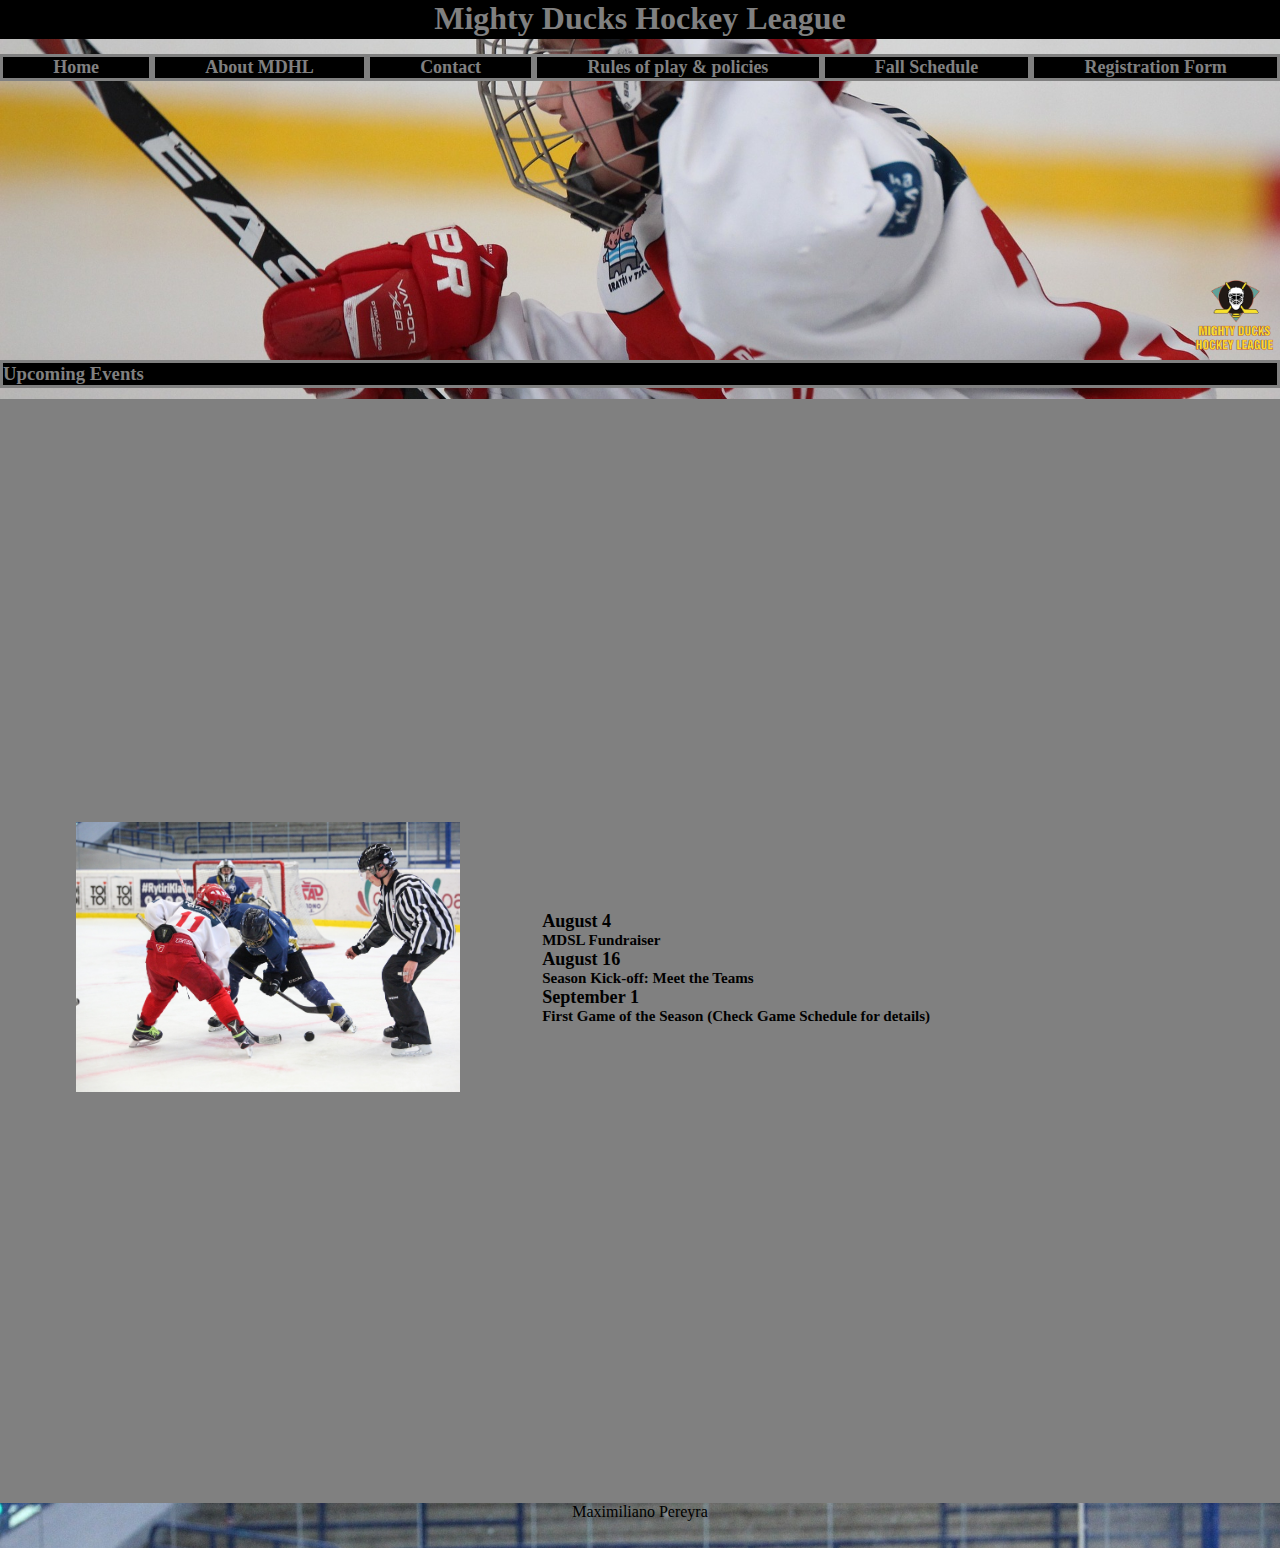
<file: index.html>
<!DOCTYPE html>
<html lang="en">

<head>
    <meta charset="UTF-8">
    <meta http-equiv="X-UA-Compatible" content="IE=edge">
    <meta name="viewport" content="width=device-width, initial-scale=1.0">
    <link rel="stylesheet" href="/css/estilo.css">
    <title>Mighty Ducks Hockey League</title>
</head>

<body>
    <header>
        <section class="title">
            <h1>Mighty Ducks Hockey League</h1>
            <img src="/Imagenes/hockey1.jpg" alt="hockey sobre hielo">
        </section>
        <nav>

            <h6>Home</h6>

            <a href="Paginas/AboutMDHL.html">
                <h6>About MDHL</h6><a>
                    <a href="Paginas/Contact.html">
                        <h6>Contact</h6>
                    </a>
                    <a href="Paginas/Rules.html">
                        <h6>Rules of play & policies</h6>
                    </a>
                    <a href="Paginas/FallSchedule.html">
                        <h6>Fall Schedule</h6>
                    </a>
                    <a href="Paginas/Registration.html">
                        <h6>Registration Form</h6>
                    </a>
        </nav>
    </header>

    <main>
        <section class="subtitulo">
            <img src="/Imagenes/LogoMightyducks-01.png" alt="logo">
            <h3>Upcoming Events</h3>
        </section>
    </main>
    <article>
        <img class="foto" src="/Imagenes/design1_image1.jpg" alt="fotito">
        <section class="contenido">
            <h4>August 4</h4>
            <h5>MDSL Fundraiser</h5>
            <h4>August 16</h4>
            <h5>Season Kick-off: Meet the Teams</h5>
            <h4>September 1</h4>
            <h5>First Game of the Season (Check Game Schedule for details)</h5>
        </section>
    </article>

    <div>
        <footer>Maximiliano Pereyra</footer>
    </div>

</body>


</html>
</file>
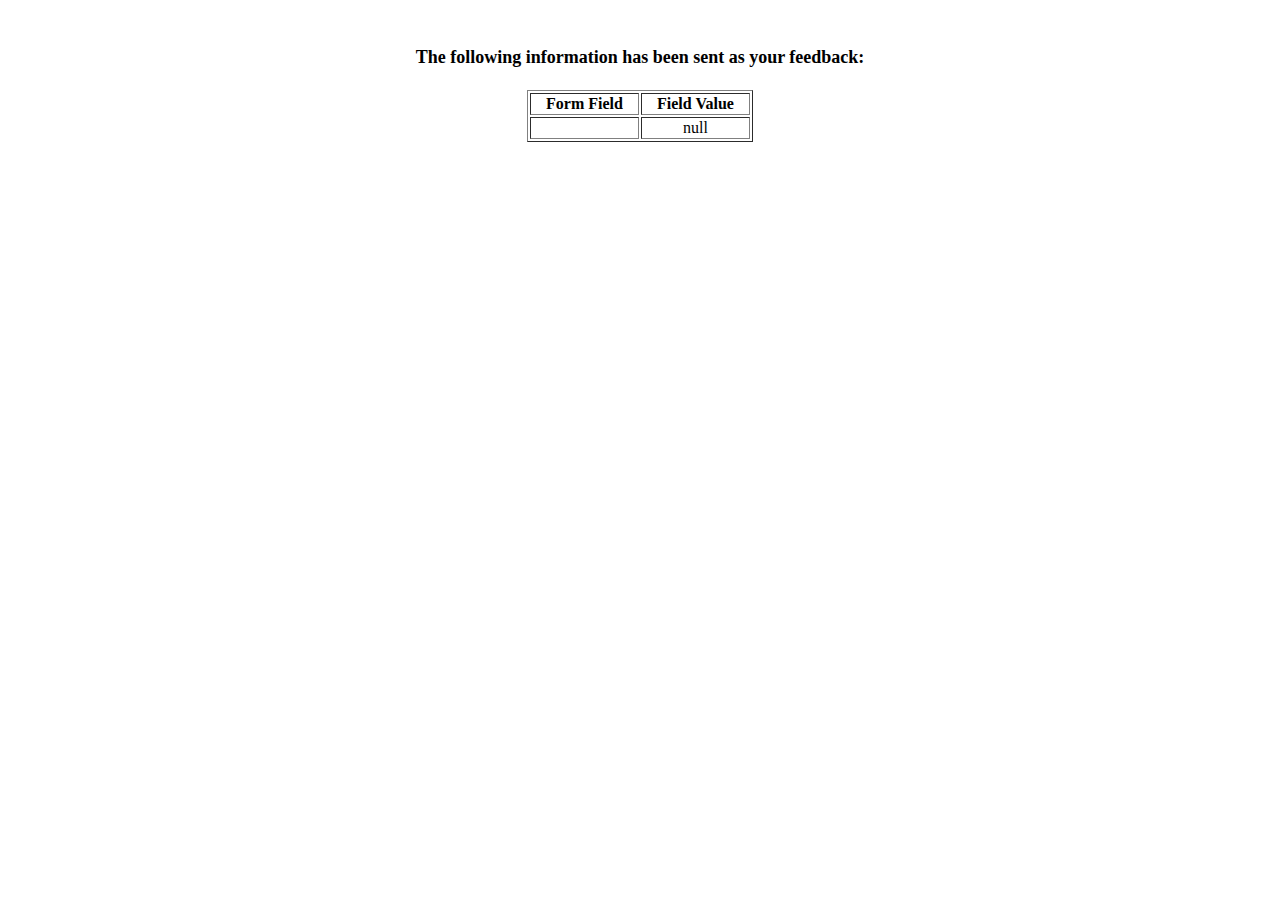
<file: show_data.html>
<html>
<head>
<title>Feedback Sent</title>
</head>
<body>
<p align=center>&nbsp;</p>
<h1 align=center><font size="+1">The following information has been sent as your
  feedback:</font></h1>

<table border="1" align=center width="226">
  <tr>
    <th align="center">Form Field</th>
    <th align="center">Field Value</th>
  </tr>

<script language="javascript">
var args = location.search.substr(1).split('&');
for (var i = 0; i < args.length; ++i) {
  var parts = args[i].split('=');
  if (parts != null) {
    var field = parts[0];
    var value = parts[1];
    if (value == null) {
      value = "null"
    }
    else {
      value = '"' + unescape(value.replace(/\+/g, ' ')) + '"';
    }

    document.writeln('<tr><td align="center">' + field + '</td>');
    document.writeln('<td align="center">' + value + '</td></tr>');
  }
}
</script>

<noscript>
<tr><td>
<p>You need to turn on Javascript in your browser.</p>

<p>In Microsoft Internet Explorer 4 or greater:</p>
<ul>
<li>From the "Tools" menu (in IE 4, it's the "View" menu), select "Internet Options".</li>
<li>Click on the "Security" tab.</li>
<li>Click on the "Custom Level" button. (In IE 4, select "Custom"
and then click on "Settings...".)</li>
<li>Under "Active scripting" make sure "Enable" is selected.</li>
</ul>

<p>In Netscape version 4 or greater:</p>
<ul>
<li>From the <b>Edit</b> menu, select <b>Preferences</b>.</li>
<li>In the <b>Category</b> list on the left, click on the word "Advanced".</li>
<li>In the panel on the right, make sure "Enable JavaScript" is checked.</li>
<li>Click the <b>OK</b> button.</li>
</ul>

</td></tr>
</noscript>

</table>
</body>
</html>
</file>
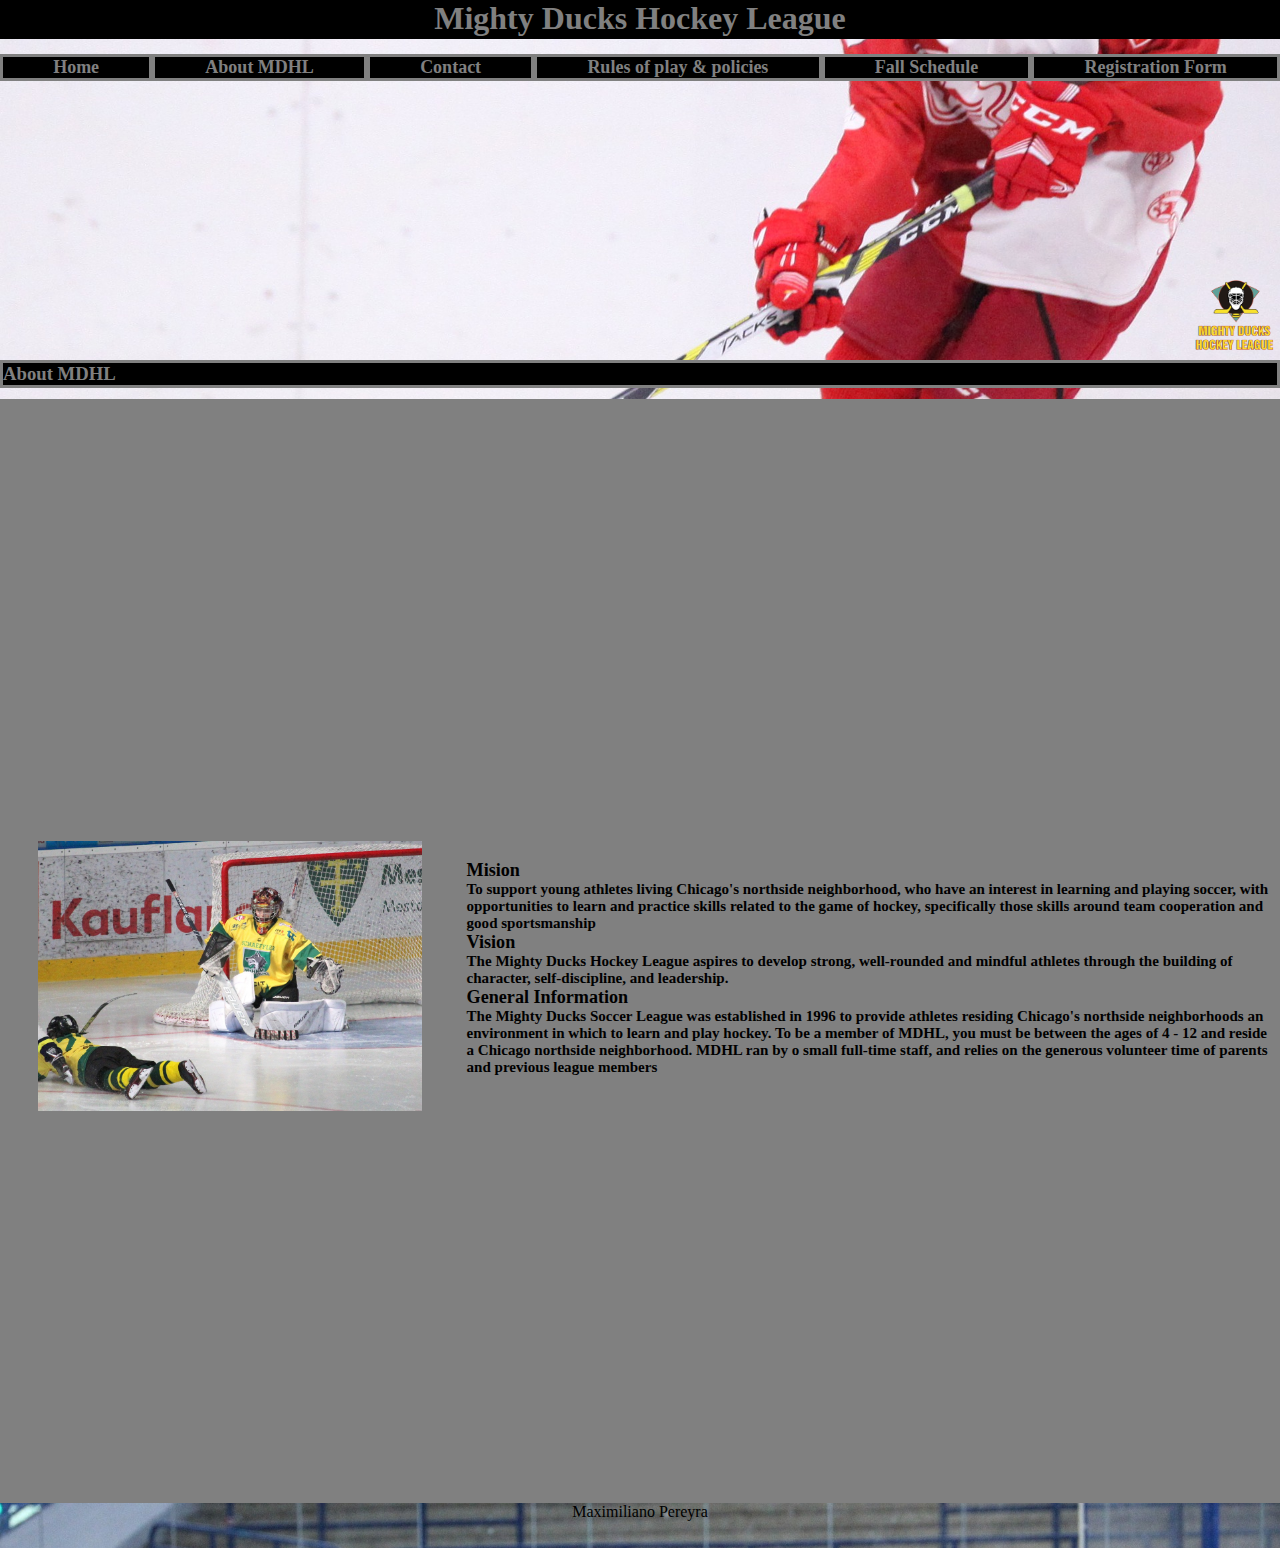
<file: Paginas/AboutMDHL.html>
<!DOCTYPE html>
<html lang="en">

<head>
    <meta charset="UTF-8">
    <meta http-equiv="X-UA-Compatible" content="IE=edge">
    <meta name="viewport" content="width=device-width, initial-scale=1.0">
    <link rel="stylesheet" href="../css/estilo.css">
    <title>Mighty Ducks Hockey League</title>
</head>

<body>
    <header>
        <section class="title">
            <h1>Mighty Ducks Hockey League</h1>
            <img src="/Imagenes/hockey2.jpg" alt="hockey sobre hielo">
        </section>
        <nav>
            <a href="../index.html">
                <h6>Home</h6>
            </a>

            <h6>About MDHL </h6>

            <a href="/Paginas/Contact.html">
                <h6>Contact</h6>
            </a>
            <a href="/Paginas/Rules.html">
                <h6>Rules of play & policies</h6>
            </a>
            <a href="/Paginas/FallSchedule.html">
                <h6>Fall Schedule</h6>
            </a>
            <a href="/Paginas/Registration.html">
                <h6>Registration Form</h6>
            </a>
        </nav>
    </header>

    <main>
        <section class="subtitulo">
            <img src="/Imagenes/LogoMightyducks-01.png" alt="logo">
            <h3>About MDHL</h3>
        </section>
    </main>
    <article>
        <img class="imagen2" src="../Imagenes/design1_image2.jpg" alt="otrafoto">
        <section class="contenido">
            <h4>Mision</h4>
            <h5>To support young athletes living Chicago's northside neighborhood, who have an interest in
                learning and playing soccer, with opportunities to learn and practice skills related to the game of
                hockey, specifically those skills around team cooperation and good sportsmanship</h5>


            <h4>Vision</h4>
            <h5>The Mighty Ducks Hockey League aspires to develop strong, well-rounded and mindful athletes
                through the building of character, self-discipline, and leadership.</h5>


            <h4>General Information</h4>
            <h5>The Mighty Ducks Soccer League was established in 1996 to provide athletes residing
                Chicago's northside neighborhoods an environment in which to learn and play hockey. To be a
                member of MDHL, you must be between the ages of 4 - 12 and reside a Chicago northside
                neighborhood. MDHL ran by o small full-time staff, and relies on the generous volunteer time of
                parents and previous league members</h5>
        </section>
    </article>
    <div>
        <footer>Maximiliano Pereyra</footer>
    </div>
</body>

</html>
</file>
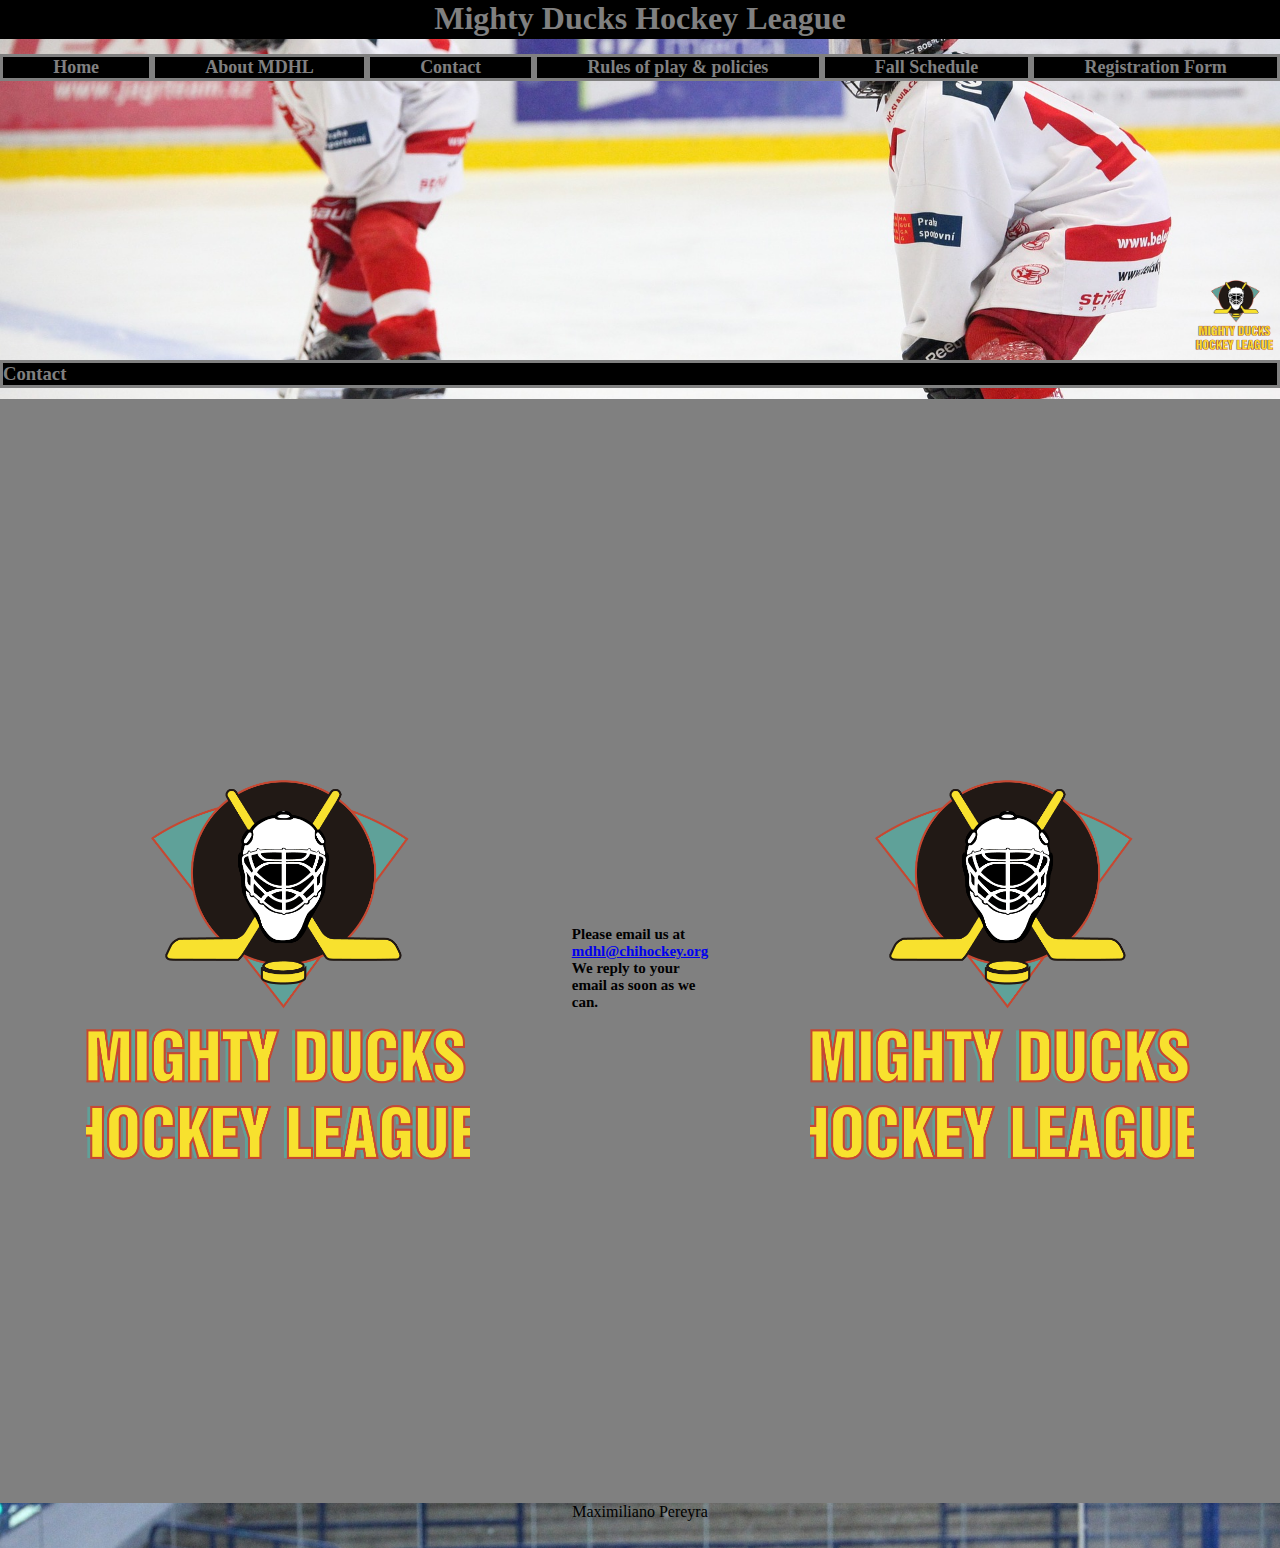
<file: Paginas/Contact.html>
<!DOCTYPE html>
<html lang="en">

<head>
    <meta charset="UTF-8">
    <meta http-equiv="X-UA-Compatible" content="IE=edge">
    <meta name="viewport" content="width=device-width, initial-scale=1.0">
    <link rel="stylesheet" href="../css/estilo.css">
    <title>Mighty Ducks Hockey League</title>
</head>

<body>
    <header>
        <section class="title">
            <h1>Mighty Ducks Hockey League</h1>
            <img src="/Imagenes/hockey3.jpg" alt="hockey sobre hielo">
        </section>
        <nav>
            <a href="../index.html">
                <h6>Home</h6>
            </a>
            <a href="/Paginas/AboutMDHL.html">
                <h6>About MDHL</h6>
            </a>

            <h6>Contact</h6>

            <a href="/Paginas/Rules.html">
                <h6>Rules of play & policies</h6>
            </a>
            <a href="/Paginas/FallSchedule.html">
                <h6>Fall Schedule</h6>
            </a>
            <a href="/Paginas/Registration.html">
                <h6>Registration Form</h6>
            </a>
        </nav>
    </header>

    <main>
        <section class="subtitulo">
            <img src="/Imagenes/LogoMightyducks-01.png" alt="logo">
            <h3>Contact</h3>
        </section>
    </main>
    <article>
        <img class="logoG" src="../Imagenes/LogoMightyducks-01.png" alt="logo">
        <section class="contenido">
            <h5>Please email us at <a href="#"> mdhl@chihockey.org</a></h5>
            <h5>We reply to your email as soon as we can.</h5>
        </section>
        <img class="logoG2" src="../Imagenes/LogoMightyducks-01.png" alt="logo">
    </article>

    <div>
        <footer>Maximiliano Pereyra</footer>
    </div>
</body>

</html>
</file>
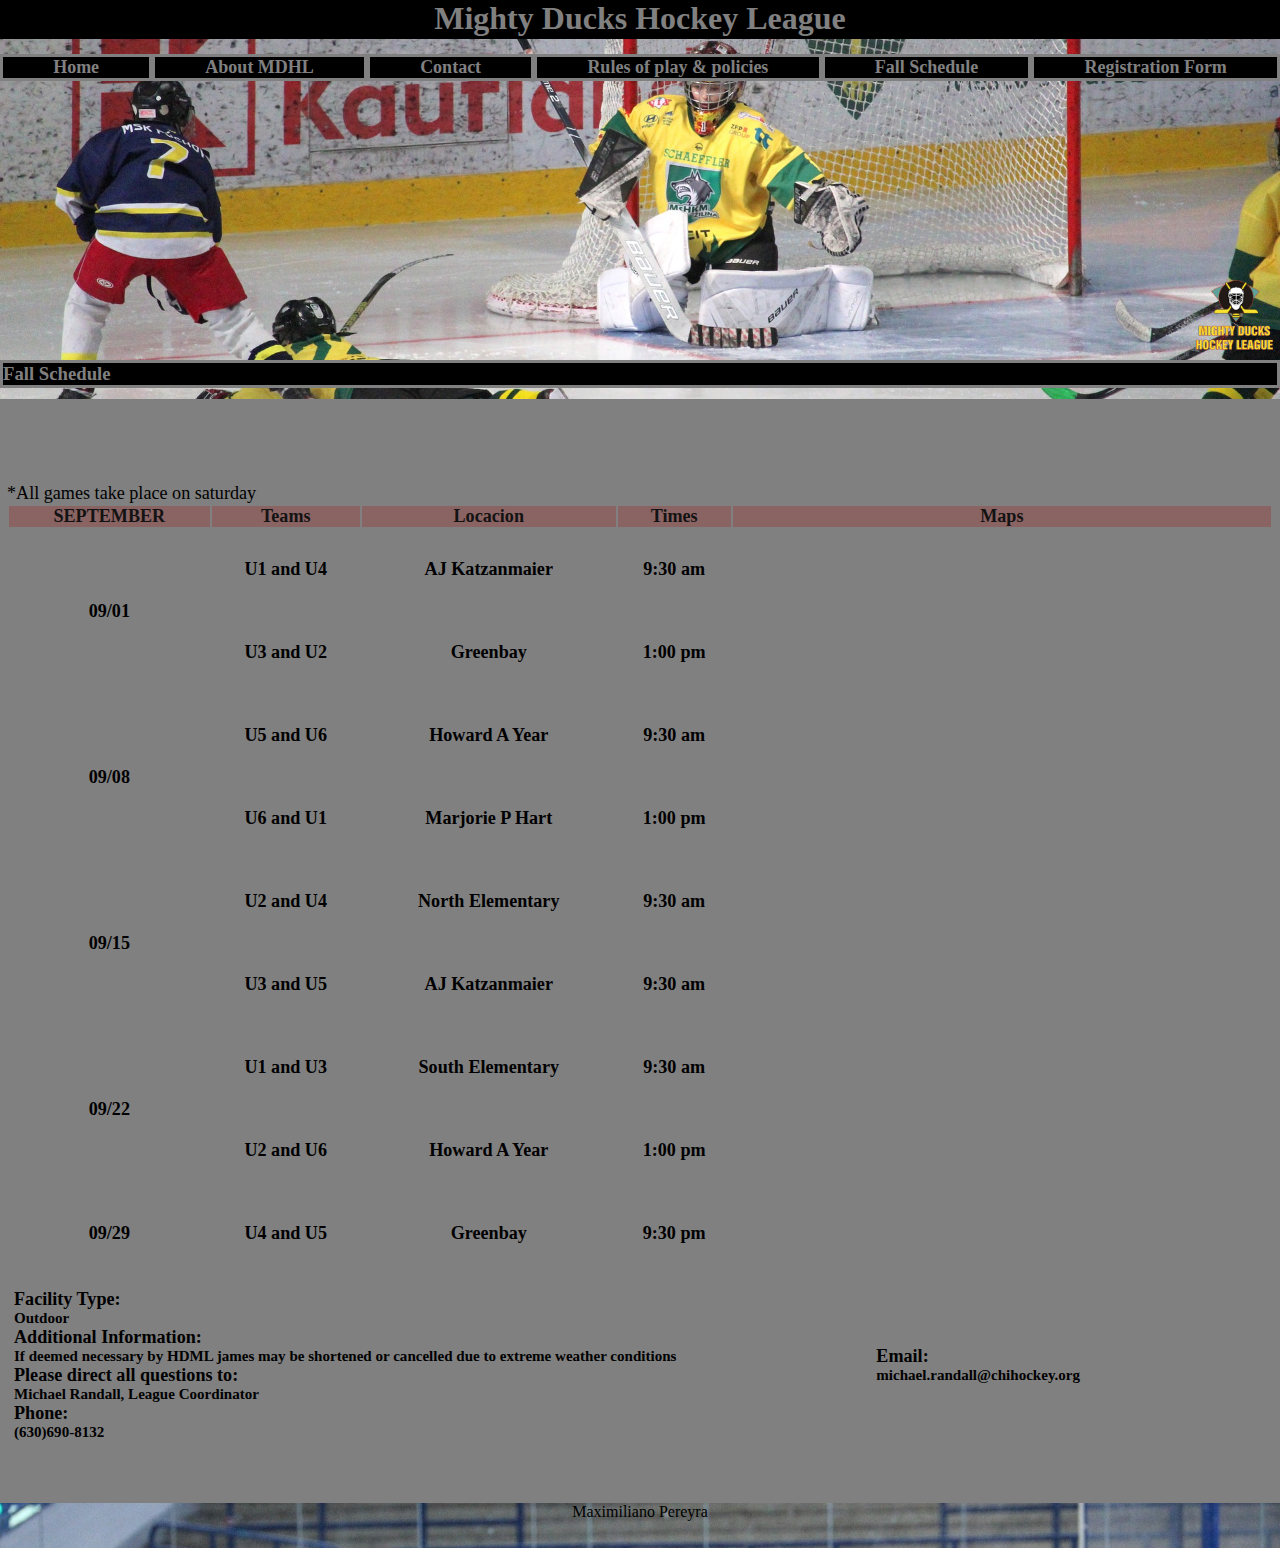
<file: Paginas/FallSchedule.html>
<!DOCTYPE html>
<html lang="en">

<head>
    <meta charset="UTF-8">
    <meta http-equiv="X-UA-Compatible" content="IE=edge">
    <meta name="viewport" content="width=device-width, initial-scale=1.0">
    <link rel="stylesheet" href="/css/estilo.css">
    <title>Mighty Ducks Hockey League</title>
</head>

<body>
    <header>
        <section class="title">
            <h1>Mighty Ducks Hockey League</h1>
            <img src="/Imagenes/design1_image2.jpg" alt="hockey sobre hielo">
        </section>
        <nav>
            <a href="../index.html"><h6>Home</h6></a>
            <a href="/Paginas/AboutMDHL.html"><h6>About MDHL</h6></a>
            <a href="/Paginas/Contact.html"><h6>Contact</h6></a>
            <a href="/Paginas/Rules.html"><h6>Rules of play & policies</h6></a>
           
            <h6>Fall Schedule</h6>
            
            <a href="/Paginas/Registration.html"><h6>Registration Form</h6></a>
        </nav>
    </header>
    <main>
        <section class="subtitulo">
            <img src="/Imagenes/LogoMightyducks-01.png" alt="logo">
            <h3>Fall Schedule</h3>
        </section>
    </main>
    <article>
        <section class="contenido">
            <table>
                <Caption>*All games take place on saturday</Caption>
                <thead>
                    <tr>
                        <th>SEPTEMBER</th>
                        <th>Teams</th>
                        <th>Locacion</th>
                        <th>Times</th>
                        <th>Maps</th>
                    </tr>
                </thead>
                <tbody>
                    <tr>
                        <th rowspan="2">09/01</th>
                        <th> U1 and U4</th>
                        <th>AJ Katzanmaier</th>
                        <th>9:30 am</th>
                        <th><iframe
                                src="
                                https://www.google.com/maps/embed?pb=!1m18!1m12!1m3!1d2949.7808848531345!2d-87.86499018515212!3d42.325872045253604!2m3!1f0!2f0!3f0!3m2!1i1024!2i768!4f13.1!3m3!1m2!1s0x880f932fbc6ba7cd%3A0xcf2bbe275c6da815!2sAJ%20Katzenmaier%20Academy!5e0!3m2!1ses-419!2sar!4v1663852819272!5m2!1ses-419!2sar"
                                style="border:0;" allowfullscreen="" loading="lazy"
                                referrerpolicy="no-referrer-when-downgrade"></iframe></th>
                    </tr>
                    <tr>
                        <th>U3 and U2</th>
                        <th>Greenbay</th>
                        <th>1:00 pm</th>
                        <th><iframe
                                src="https://www.google.com/maps/embed?pb=!1m18!1m12!1m3!1d12563480.386994332!2d-105.8487369815739!3d39.75636131479938!2m3!1f0!2f0!3f0!3m2!1i1024!2i768!4f13.1!3m3!1m2!1s0x882a51fa6db0f79d%3A0xdc83626539426611!2sGreenDay%20Farms!5e0!3m2!1ses-419!2sar!4v1663853493629!5m2!1ses-419!2sar"
                                style="border:0;" allowfullscreen="" loading="lazy"
                                referrerpolicy="no-referrer-when-downgrade"></iframe></th>
                    </tr>
                    <tr>
                        <th rowspan="2">09/08</th>
                        <th> U5 and U6</th>
                        <th>Howard A Year</th>
                        <th>9:30 am</th>
                        <th><iframe
                                src="https://www.google.com/maps/embed?pb=!1m18!1m12!1m3!1d12683454.712185621!2d-105.85234747867426!3d39.09402503211276!2m3!1f0!2f0!3f0!3m2!1i1024!2i768!4f13.1!3m3!1m2!1s0x89b7b7fcb8df1b41%3A0x77988a0d9af15d9d!2sHoward%20University%20College%20of%20Engineering%20and%20Architecture!5e0!3m2!1ses-419!2sar!4v1663853679891!5m2!1ses-419!2sar"
                                style="border:0;" allowfullscreen="" loading="lazy"
                                referrerpolicy="no-referrer-when-downgrade"></iframe></th>
                    </tr>
                    <tr>
                        <th> U6 and U1</th>
                        <th>Marjorie P Hart</th>
                        <th>1:00 pm</th>
                        <th><iframe
                                src="https://www.google.com/maps/embed?pb=!1m18!1m12!1m3!1d378753.9213919101!2d-88.02602499198575!3d42.12856188289087!2m3!1f0!2f0!3f0!3m2!1i1024!2i768!4f13.1!3m3!1m2!1s0x880fd30f2637f9d7%3A0xdbff5d5dfcfcfa35!2sMarjorie%20P%20Hart%20Elementary!5e0!3m2!1ses-419!2sar!4v1663859997917!5m2!1ses-419!2sar"
                                style="border:0;" allowfullscreen="" loading="lazy"
                                referrerpolicy="no-referrer-when-downgrade"></iframe></th>
                    </tr>
                    <tr>
                        <th rowspan="2">09/15</th>
                        <th> U2 and U4</th>
                        <th>North Elementary</th>
                        <th>9:30 am</th>
                        <th><iframe
                                src="https://www.google.com/maps/embed?pb=!1m18!1m12!1m3!1d3285.1496858017777!2d-58.42529948517744!3d-34.575078863489594!2m3!1f0!2f0!3f0!3m2!1i1024!2i768!4f13.1!3m3!1m2!1s0x95bcb59bf78defef%3A0xb0b7fd775c067fac!2sLaboratorios%20Nort!5e0!3m2!1ses-419!2sar!4v1663860057763!5m2!1ses-419!2sar"
                                style="border:0;" allowfullscreen="" loading="lazy"
                                referrerpolicy="no-referrer-when-downgrade"></iframe></th>
                    </tr>
                    <tr>
                        <th> U3 and U5</th>
                        <th>AJ Katzanmaier</th>
                        <th>9:30 am</th>
                        <th><iframe
                                src="
                            https://www.google.com/maps/embed?pb=!1m18!1m12!1m3!1d2949.7808848531345!2d-87.86499018515212!3d42.325872045253604!2m3!1f0!2f0!3f0!3m2!1i1024!2i768!4f13.1!3m3!1m2!1s0x880f932fbc6ba7cd%3A0xcf2bbe275c6da815!2sAJ%20Katzenmaier%20Academy!5e0!3m2!1ses-419!2sar!4v1663852819272!5m2!1ses-419!2sar"
                                style="border:0;" allowfullscreen="" loading="lazy"
                                referrerpolicy="no-referrer-when-downgrade"></iframe></th>
                    </tr>
                    <tr>
                        <th rowspan="2">09/22</th>
                        <th> U1 and U3</th>
                        <th>South Elementary</th>
                        <th>9:30 am</th>
                        <th><iframe
                                src="https://www.google.com/maps/embed?pb=!1m18!1m12!1m3!1d13142.021428999697!2d-58.44881289218748!3d-34.5660774!2m3!1f0!2f0!3f0!3m2!1i1024!2i768!4f13.1!3m3!1m2!1s0x95bcb5bb9786c7d1%3A0x7555df86bb0bb581!2sSouth%20Evolution!5e0!3m2!1ses-419!2sar!4v1663860129417!5m2!1ses-419!2sar"
                                style="border:0;" allowfullscreen="" loading="lazy"
                                referrerpolicy="no-referrer-when-downgrade"></iframe></th>
                    </tr>
                    <tr>
                        <th>U2 and U6</th>
                        <th>Howard A Year</th>
                        <th>1:00 pm</th>
                        <th><iframe
                                src="https://www.google.com/maps/embed?pb=!1m18!1m12!1m3!1d12683454.712185621!2d-105.85234747867426!3d39.09402503211276!2m3!1f0!2f0!3f0!3m2!1i1024!2i768!4f13.1!3m3!1m2!1s0x89b7b7fcb8df1b41%3A0x77988a0d9af15d9d!2sHoward%20University%20College%20of%20Engineering%20and%20Architecture!5e0!3m2!1ses-419!2sar!4v1663853679891!5m2!1ses-419!2sar"
                                style="border:0;" allowfullscreen="" loading="lazy"
                                referrerpolicy="no-referrer-when-downgrade"></iframe></th>
                    </tr>
                    <tr>
                        <th>09/29</th>
                        <th>U4 and U5</th>
                        <th>Greenbay</th>
                        <th>9:30 pm</th>
                        <th><iframe
                                src="https://www.google.com/maps/embed?pb=!1m18!1m12!1m3!1d12563480.386994332!2d-105.8487369815739!3d39.75636131479938!2m3!1f0!2f0!3f0!3m2!1i1024!2i768!4f13.1!3m3!1m2!1s0x882a51fa6db0f79d%3A0xdc83626539426611!2sGreenDay%20Farms!5e0!3m2!1ses-419!2sar!4v1663853493629!5m2!1ses-419!2sar"
                                style="border:0;" allowfullscreen="" loading="lazy"
                                referrerpolicy="no-referrer-when-downgrade"></iframe></th>
                    </tr>
                </tbody>
            </table>
            <section class="aclaraciones">
                <h4>Facility Type:</h4>
                <h5>Outdoor</h5>
                <h4>Additional Information:</h4>
                <h5>If deemed necessary by HDML james may be shortened or cancelled due to extreme weather conditions
                </h5>
                <h4>Please direct all questions to:</h4>
                <h5>Michael Randall, League Coordinator</h5>
                <h4>Phone:</h4>
                <h5>(630)690-8132</h5>
                <h4>Email:</h4>
                <h5>michael.randall@chihockey.org</h5>
            </section>
        </section>
    </article>

    <div>
        <footer>Maximiliano Pereyra</footer>
    </div>
</body>

</html>
</file>
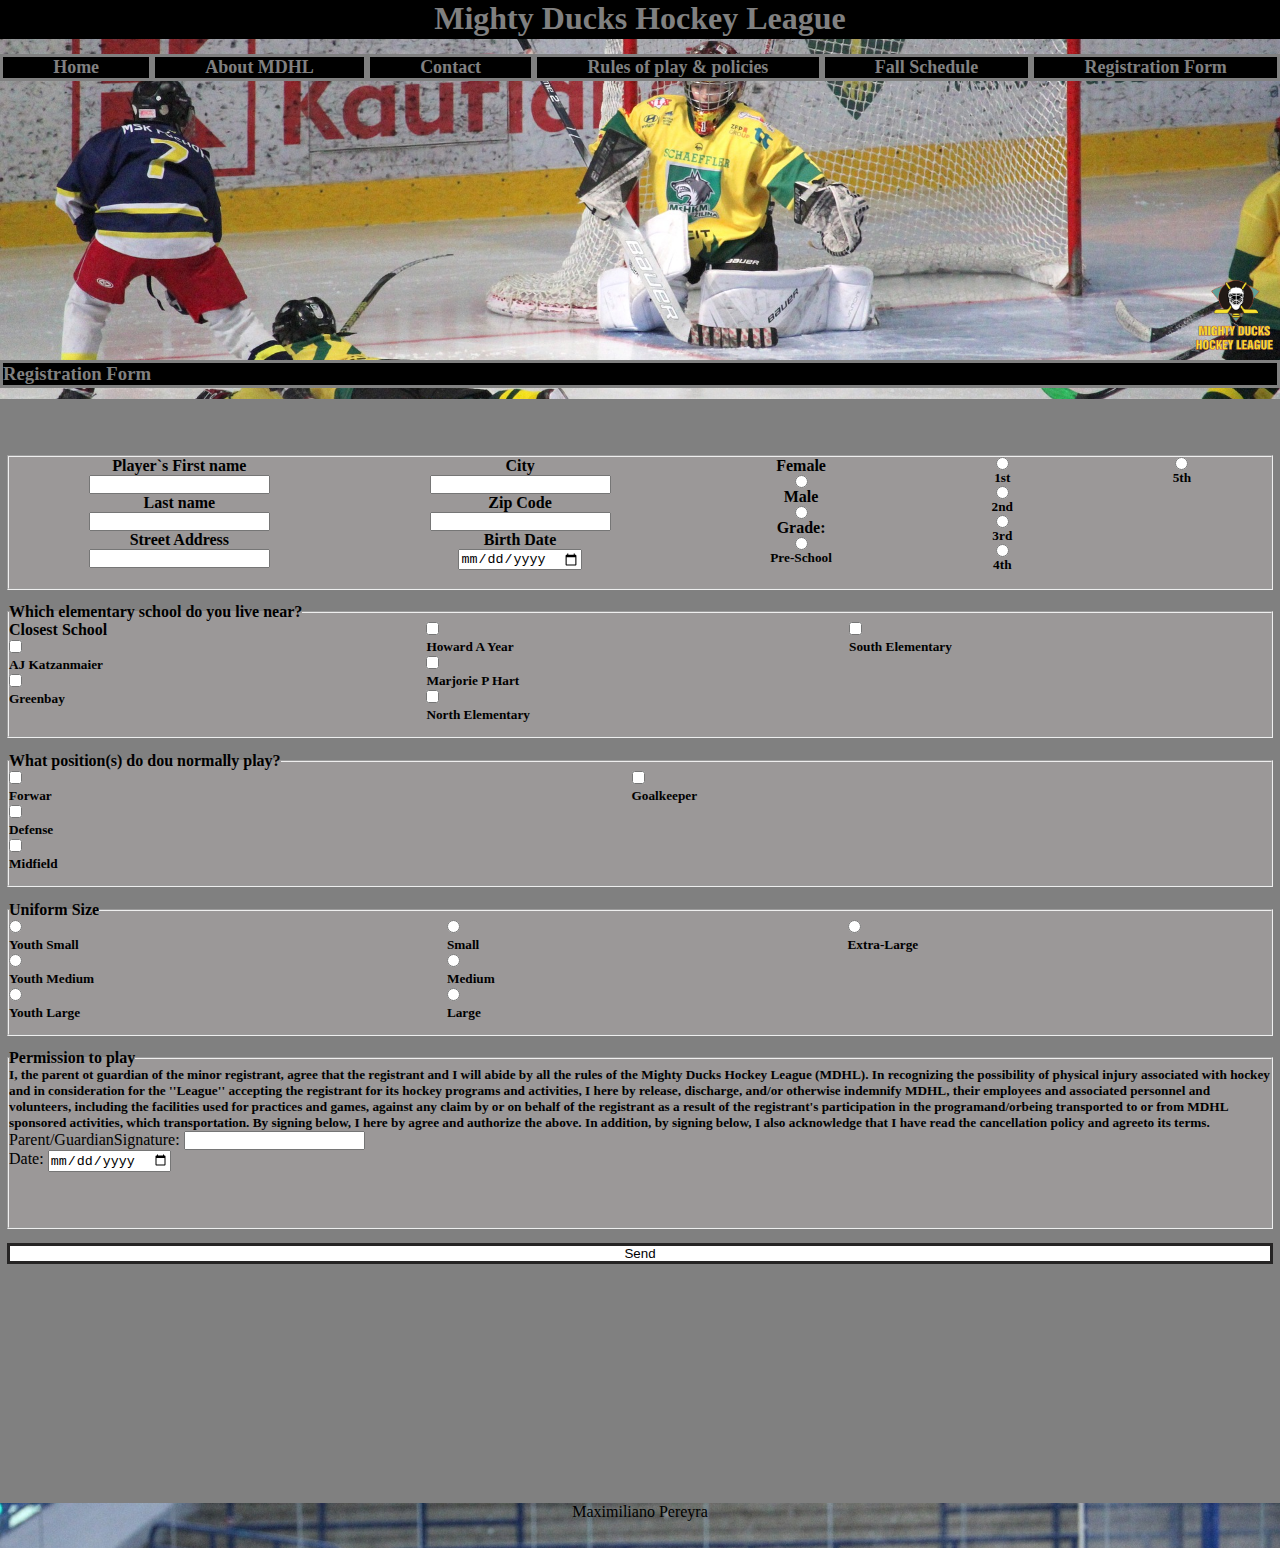
<file: Paginas/Registration.html>
<!DOCTYPE html>
<html lang="en">

<head>
    <meta charset="UTF-8">
    <meta http-equiv="X-UA-Compatible" content="IE=edge">
    <meta name="viewport" content="width=device-width, initial-scale=1.0">
    <link rel="stylesheet" href="../css/estilo.css">
    <title>Mighty Ducks Hockey League</title>
</head>

<body>
    <header>
        <section class="title">
            <h1>Mighty Ducks Hockey League</h1>
            <img src="/Imagenes/design1_image2.jpg" alt="hockey sobre hielo">
        </section>
        <nav>
            <a href="../index.html">
                <h6>Home</h6>
            </a>
            <a href="/Paginas/AboutMDHL.html">
                <h6>About MDHL</h6><a>
                    <a href="/Paginas/Contact.html">
                        <h6>Contact</h6>
                    </a>
                    <a href="/Paginas/Rules.html">
                        <h6>Rules of play & policies</h6>
                    </a>
                    <a href="/Paginas/FallSchedule.html">
                        <h6>Fall Schedule</h6>
                    </a>

                    <h6>Registration Form</h6>


        </nav>
    </header>
    <main>
        <section class="subtitulo">
            <img src="/Imagenes/LogoMightyducks-01.png" alt="logo">
            <h3>Registration Form</h3>
        </section>
    </main>
    <article>
        <form action="../show_data.html">
            <fieldset class="DatosPersonales">
                <h4><label>
                    Player`s First name
                    <input type="text" name="Name">
                </h4>
                </label>
                <label>
                    <h4>Last name</h4>
                    <input type="text" name=" Last-name">
                </label>
                <label>
                    <h4>Street Address</h4>
                    <input type="text" name="Address">
                </label>
                <label>
                    <h4>City</h4>
                    <input type="text" name="City">
                </label>
                <label>
                    <h4>Zip Code</h4>
                    <input type="text" name="Zip-Code">
                </label>
                <label>
                    <h4>Birth Date</h4>
                    <input type="date" name="DateD">
                </label>
                <label>
                    <h4>Female</h4>
                    <input type="radio" name="Gender" value="Female">
                </label>
                <label>
                    <h4>Male</h4>
                    <input type="radio" name="Gender" value="Male">
                </label>
                <label>
                    <h4>Grade:</h4>
                    <input type="radio" name="Grade" value="Pre-School">
                    <h5>Pre-School</h5>
                </label>
                <label>
                    <input type="radio" name="Grade" value="1st">
                    <h5>1st</h5>
                </label>
                <label>
                    <input type="radio" name="Grade" value="2nd">
                    <h5>2nd</h5>
                </label>
                <label>
                    <input type="radio" name="Grade" value="3rd">
                    <h5>3rd</h5>
                </label>
                <label>
                    <input type="radio" name="Grade" value="4th">
                    <h5>4th</h5>
                </label>
                <label>
                    <input type="radio" name="Grade" value="5th">
                    <h5>5th</h5>
                </label>
            </fieldset>

            <fieldset class="Escuelas">
                <h4>Closest School</h4>
                <legend>
                    <h4>Which elementary school do you live near?</h4>
                </legend>
                <label>
                    <input type="checkbox" name="School-near" value="AJ Katzanmaier">
                    <h5>AJ Katzanmaier</h5>
                </label>
                <label>
                    <input type="checkbox" name="School-near" value="Greenbay">
                    <h5>Greenbay</h5>
                </label>
                <label>
                    <input type="checkbox" name="School-near" value="Howard A Year">
                    <h5>Howard A Year</h5>
                </label>
                <label>
                    <input type="checkbox" name="School-near" value="Marjorie P Hart">
                    <h5>Marjorie P Hart</h5>
                </label>
                <label>
                    <input type="checkbox" name="School-near" value="North Elementary">
                    <h5>North Elementary</h5>
                </label>
                <label>
                    <input type="checkbox" name="School-near" value="South Elementary">
                    <h5>South Elementary</h5>
                </label>
            </fieldset>

            <fieldset class="Position">
                <legend>
                    <h4>What position(s) do dou normally play?</h4>
                </legend>
                <label>
                    <input type="checkbox" name="position" value="Forwar">
                    <h5>Forwar</h5>
                </label>
                <label>
                    <input type="checkbox" name="position" value="Defense">
                    <h5>Defense</h5>
                </label>
                <label>
                    <input type="checkbox" name="position" value="Midfield">
                    <h5>Midfield</h5>
                </label>
                <label>
                    <input type="checkbox" name="position" value="Goalkeeper">
                    <h5>Goalkeeper</h5>
                </label>
            </fieldset>

            <fieldset class="Uniform">
                <legend>
                    <h4>Uniform Size</h4>
                </legend>
                <label>
                    <input type="radio" name="Size" value="Youth S">
                    <h5>Youth Small</h5>
                </label>
                <label>
                    <input type="radio" name="Size" value="Youth M">
                    <h5>Youth Medium</h5>
                </label>
                <label>
                    <input type="radio" name="Size" value="Youth L">
                    <h5>Youth Large</h5>
                </label>
                <label>
                    <input type="radio" name="Size" value="S">
                    <h5>Small</h5>
                </label>
                <label>
                    <input type="radio" name="Size" value="M">
                    <h5>Medium</h5>
                </label>
                <label>
                    <input type="radio" name="Size" value="L">
                    <h5>Large</h5>
                </label>
                <label>
                    <input type="radio" name="Size" value="EX-L">
                    <h5>Extra-Large</h5>
                </label>
            </fieldset>

            <fieldset class="Permission">
                <legend>
                    <h4>Permission to play</h4>
                </legend>
                <h5>I, the parent ot guardian of the minor registrant, agree that the registrant and I will abide by all
                    the
                    rules of the Mighty Ducks Hockey League (MDHL). In recognizing the possibility of physical injury
                    associated with hockey and in consideration for the ''League'' accepting the registrant for its
                    hockey
                    programs and activities, I here by release, discharge, and/or otherwise indemnify MDHL, their
                    employees
                    and associated personnel and volunteers, including the facilities used for practices and games,
                    against
                    any claim by or on behalf of the registrant as a result of the registrant's participation in the
                    programand/orbeing transported to or from MDHL sponsored activities, which transportation.
                    By signing below, I here by agree and authorize the above. In addition, by signing below, I also
                    acknowledge that I have read the cancellation policy and agreeto its terms.</h5>
                <label>Parent/GuardianSignature:
                    <input type="text" name="Parent">
                </label>
                <label>Date:
                    <input type="date" name="Date">
                </label>
            </fieldset>
            <input type="submit" value="Send" id="boton">
        </form>

    </article>
    <div>
        <footer>Maximiliano Pereyra</footer>
    </div>

</body>

</html>
</file>
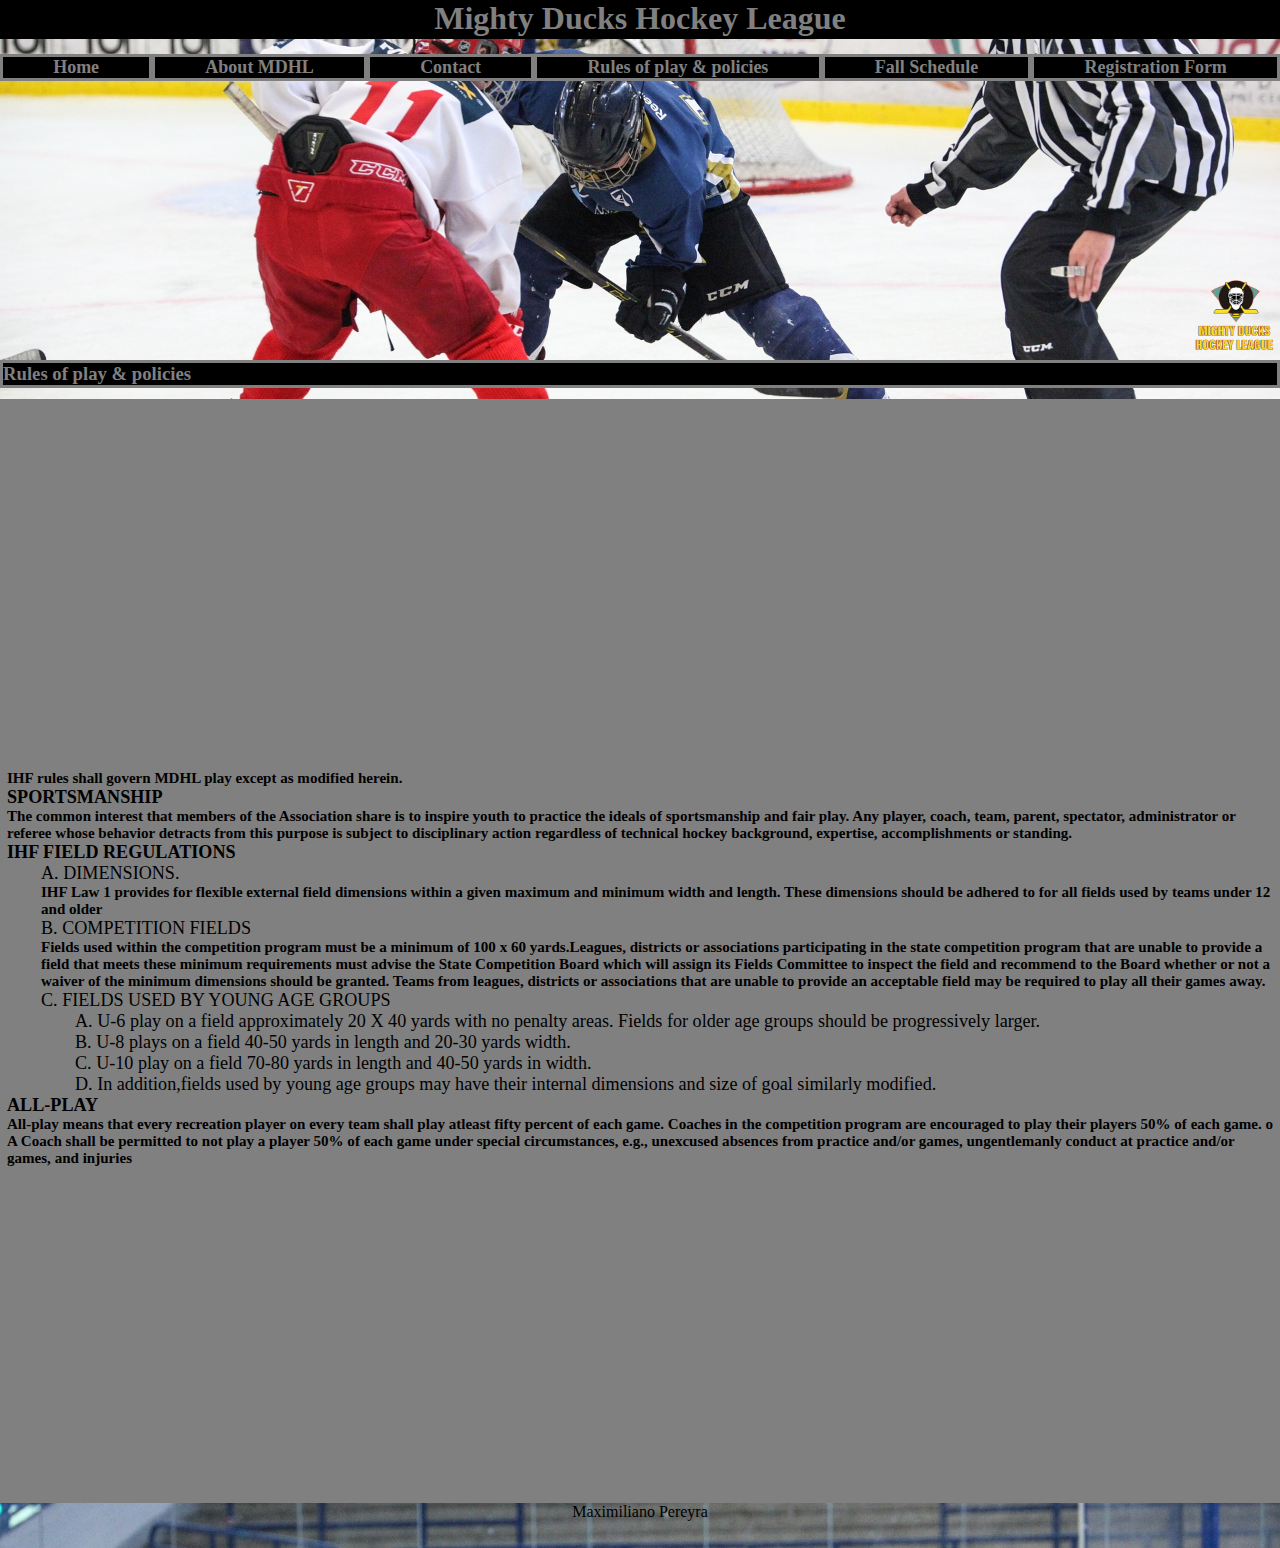
<file: Paginas/Rules.html>
<!DOCTYPE html>
<html lang="en">

<head>
    <meta charset="UTF-8">
    <meta http-equiv="X-UA-Compatible" content="IE=edge">
    <meta name="viewport" content="width=device-width, initial-scale=1.0">
    <link rel="stylesheet" href="/css/estilo.css">
    <title>Mighty Ducks Hockey League</title>
</head>

<body>
    <header>
        <section class="title">
            <h1>Mighty Ducks Hockey League</h1>
            <img src="/Imagenes/design1_image1.jpg" alt="hockey sobre hielo">
        </section>
        <nav>
            <a href="../index.html">
                <h6>Home</h6>
            </a>
            <a href="/Paginas/AboutMDHL.html ">
                <h6>About MDHL</h6>
            </a>
            <a href="/Paginas/Contact.html">
                <h6>Contact</h6>
            </a>

            <h6>Rules of play & policies</h6>

            <a href="/Paginas/FallSchedule.html">
                <h6>Fall Schedule</h6>
            </a>
            <a href="/Paginas/Registration.html">
                <h6>Registration Form</h6>
            </a>
        </nav>
    </header>

    <main>
        <section class="subtitulo">
            <img src="/Imagenes/LogoMightyducks-01.png" alt="logo">
            <h3>Rules of play & policies</h3>

        </section>
    </main>
    <article>
        <section class="contenido">

            <h5>IHF rules shall govern MDHL play except as modified herein.</h5>

            <h4>SPORTSMANSHIP</h4>
            <h5>The common interest that members of the Association share is to inspire
                youth to practice the ideals of sportsmanship and fair play. Any player, coach,
                team, parent, spectator, administrator or referee whose behavior detracts from
                this purpose is subject to disciplinary action regardless of technical hockey
                background, expertise, accomplishments or standing.</h5>
            <h4>IHF FIELD REGULATIONS</h4>
            <ol>
                <li>
                    DIMENSIONS.
                    <h5>IHF Law 1 provides for flexible external field dimensions within
                        a given maximum and minimum width and length. These dimensions should be
                        adhered to for all fields used by teams under 12 and older</h5>
                </li>
                <li>
                    COMPETITION FIELDS
                    <h5>Fields used within the competition program must be
                        a minimum of 100 x 60 yards.Leagues, districts or associations participating in
                        the state competition program that are unable to provide a field that meets these
                        minimum requirements must advise the State Competition Board which will
                        assign its Fields Committee to inspect the field and recommend to the Board
                        whether or not a waiver of the minimum dimensions should be granted. Teams
                        from leagues, districts or associations that are unable to provide an acceptable
                        field may be required to play all their games away.</h5>
                </li>
                <li>
                    FIELDS USED BY YOUNG AGE GROUPS
                    <ol>
                        <li>U-6 play on a field approximately 20 X 40 yards with no penalty areas. Fields
                            for older age groups should be progressively larger.</li>
                        <li>U-8 plays on a field 40-50 yards in length and 20-30 yards width.</li>
                        <li>U-10 play on a field 70-80 yards in length and 40-50 yards in width.</li>
                        <li>In addition,fields used by young age groups may have their internal dimensions and size of
                            goal
                            similarly modified.</li>
                    </ol>
                </li>
            </ol>

            <h4>ALL-PLAY</h4>
            <h5>All-play means that every recreation player on every team shall play atleast
                fifty percent of each game. Coaches in the competition program are encouraged
                to play their players 50% of each game. o A Coach shall be permitted to not play a player 50% of each
                game under special circumstances, e.g., unexcused absences from practice
                and/or games, ungentlemanly conduct at practice and/or games, and
                injuries</h5>
        </section>
    </article>

    <div>
        <footer>Maximiliano Pereyra</footer>
    </div>
</body>

</html>
</file>
<file: css/estilo.css>
* {
    padding: 0;
    margin: 0;
    box-sizing: border-box;

}

body {
    width: 100%;
    height: 170vh;
    background-color: grey;
}

header {
    width: 100%;
    height: 30vh;
}

.title {
    width: 100%;
    height: 4vh;
    text-align: center;
    background-color: black;
    color: grey;
}

.title img {
    width: 100%;
    height: 40vh;
    object-fit: cover;
    object-position: center;
    margin-top: 2px;
    background-color: grey;
}

nav {
    background-color: black;
    width: 100%;
    height: 5vh;
    display: flex;
    flex-wrap: wrap;
    flex-direction: column;
    justify-content: end;

}

nav h6 {
    background-color: black;
    color: grey;
    text-decoration: none;
    font-size: large;
    border: solid grey 0.1cm;
    text-align: center;

}

nav a {
    text-decoration: none;
    background-color: black;
    color: grey;
    text-decoration: none;
    font-size: large;
}

main {
    width: 100%;
    height: 19vh;
    flex-direction: column;
    display: flex;
    flex-wrap: wrap;
    justify-content: flex-start;
}

.subtitulo {
    width: 100%;
    height: 5vh;
    display: flex;
    align-items: flex-end;
    flex-direction: column;

}

.subtitulo img {
    width: 90px;
    height: 90px;
    display: flex;
    flex-direction: column;
    justify-content: right;
}


.subtitulo h3 {
    width: 100%;
    display: flex;
    border: solid grey 0.1cm;
    background-color: black;
    color: grey;
    align-content: flex-start;
}

article {
    width: 100%;
    height: 93vh;
    background-color: grey;
    display: flex;
    justify-content: center;

}

form{
    width: 100%;

}

.logoG{
    width: 30%;
    height: 55vh;
    display: flex;
    flex-wrap: wrap;
    object-fit: cover;
    align-self: center;
    margin: 2.5cm;
    margin-top: 35vh;
}

.logoG2{
    width: 30%;
    height: 55vh;
    display: flex;
    flex-wrap: wrap;
    object-fit: cover;
    align-self: center;
    margin: 2.5cm;
    margin-top: 35vh;
}

.imagen2{
    width: 30%;
    height: 30vh;
    object-fit: cover;
    display: flex;
    flex-wrap: wrap;
   align-self: center; 
   margin: 1cm;
   margin-top: 30vh;
}

.foto{
    width: 30%;
    height: 30vh;
    object-fit: cover;
    display: flex;
    flex-wrap: wrap;
   align-self: center;
   margin: 2cm;
   margin-top: 30vh;
}

.contenido {
    width: 100%;
    height: 65%;
    display: flex;
    flex-direction: column;
    justify-content: center;
    align-self: center;
    margin: 7px;
    margin-top: 25vh;
    font-size: 0.48cm;
}

ol {
    list-style-position: inside;
    list-style-type: upper-latin;
    margin-left: 00.2cm;
}

ol li {
    list-style-position: inside;
    list-style-type: upper-latin;
    margin-left: 00.7cm;
}

.texto {
    width: 100%;
    justify-content: flex-start;
}

.aclaraciones {
    width: 100%;
    height: 30%;
    color: black;
    background-color: 2px solid rgb(68, 61, 61);
    display: flex;
    flex-wrap: wrap;
    flex-direction: column;
    justify-content: center;
    margin: 7px;
    
}

iframe{
    width: 100%;
    height: 9vh;
    display: flex;
    flex-wrap: wrap;
}

caption{
    text-align: left;
}

thead{
    background-color: rgb(138, 99, 99);
    color: rgb(20, 19, 19);
}

tbody{
    background-color: grey;
    color: black;
}

div {
    width: 100%;
    height: 5vh;
    background-image: url(/Imagenes/design1_image1.jpg);
    background-size: cover;
}

form{
    width: 100%;
    margin: 7px;
    display: flex;
    flex-wrap: wrap;
    flex-direction: row;
    justify-content: center;
    align-items: center;
}

.DatosPersonales{
    width: 100%;
    height: 15vh;
    background-color: rgb(155, 152, 152);
    display: flex;
    flex-wrap: wrap;
    flex-direction: column;
}

.DatosPersonales label{
    display: flex;
    flex-wrap: wrap;
    flex-direction: column;
    justify-content: center;
    align-items: center;
}

.Escuelas{
    width: 100%;
    height: 15vh;
    background-color: rgb(155, 152, 152);
    display: flex;
    flex-wrap: wrap;
    flex-direction: column;
}


.Position{
    width: 100%;
    height: 15vh;
    background-color: rgb(155, 152, 152);
    display: flex;
    flex-wrap: wrap;
    flex-direction: column;
}
.Uniform{
    width: 100%;
    height: 15vh;
    background-color: rgb(155, 152, 152);
    display: flex;
    flex-wrap: wrap;
    flex-direction: column;
}
.Permission{
    width: 100%;
    height: 20vh;
    background-color: rgb(155, 152, 152);
    display: flex;
    flex-wrap: wrap;
    flex-direction: column;
}

#boton{
    width: 100%;
    background-color: white;
    border: 3px solid rgb(37, 36, 36);
    
}


footer {
    width: 100%;
    color: black;
    text-align: center;
    justify-self: flex-end;
    margin-top: 25vh;
}
</file>
